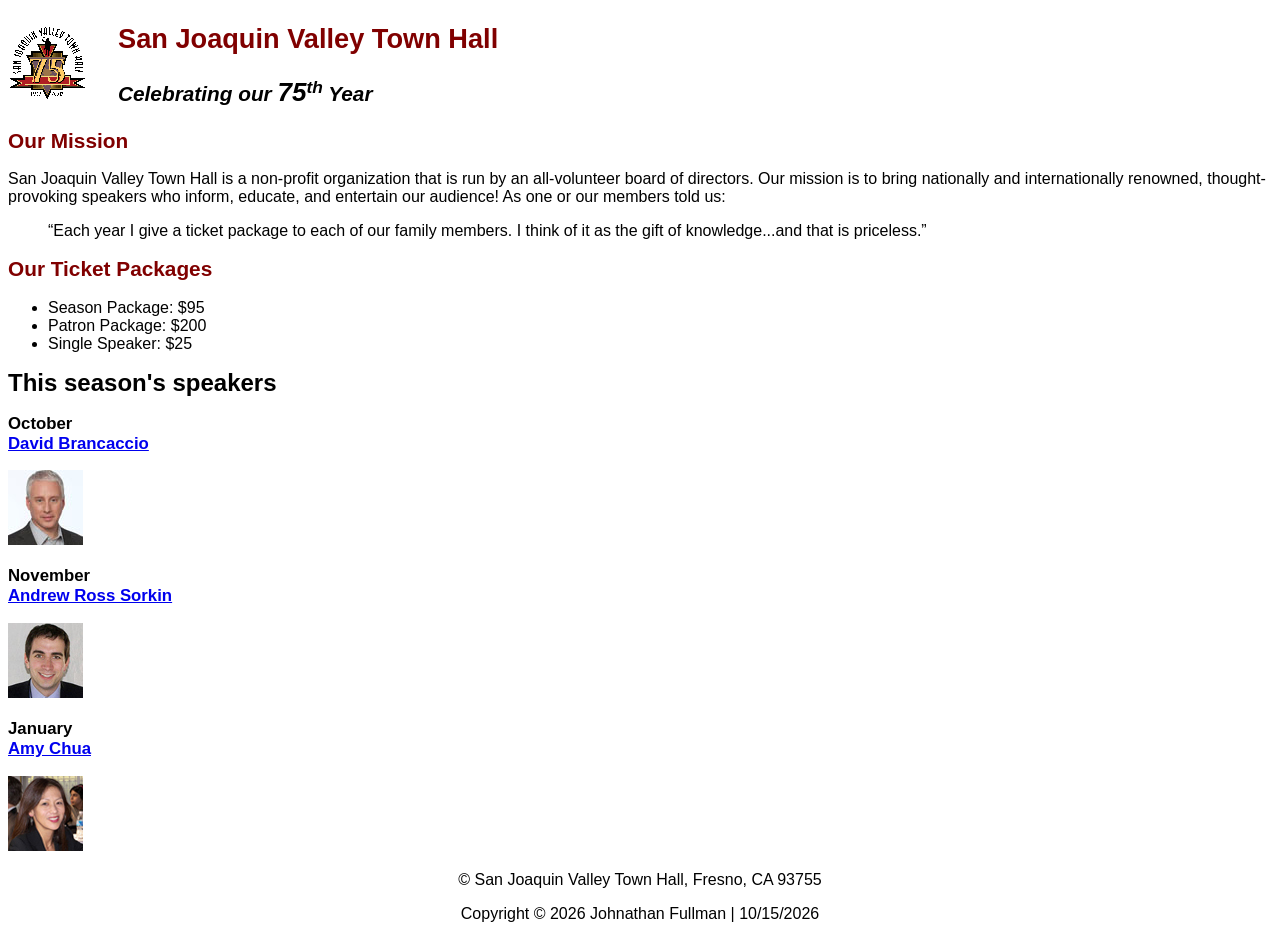
<file: index.html>
<!DOCTYPE html>
<html lang="en">

<head>
	<meta charset="utf-8">
	<title>San Joaquin Valley Town Hall</title>
	<link rel="icon" href="images/favicon.ico">
	<link rel="stylesheet" href="styles/main.css">
</head>

<body>
	<header>
		<img src="images/town_hall_logo.gif" alt="Town Hall logo" height="80">
		<h2>San Joaquin Valley Town Hall</h2>
		<h3>Celebrating our <em class="large">75</em><sup>th</sup> Year</h3>
	</header>
	<main>
		<h2>Our Mission</h2>
		<p>San Joaquin Valley Town Hall is a non-profit organization that is run by an 
			all-volunteer board of directors. Our mission is to bring nationally and 
			internationally renowned, thought-provoking speakers who inform, educate, 
			and entertain our audience! As one or our members told us:</p>
		<blockquote>&ldquo;Each year I give a ticket package to each of our family members. 
			I think of it as the gift of knowledge...and that is priceless.&rdquo;</blockquote>

		<h2>Our Ticket Packages</h2>
		<ul>
			<li>Season Package: $95</li>
			<li>Patron Package: $200</li>
			<li>Single Speaker: $25</li>
		</ul>

		<h1>This season's speakers</h1>
		<h3>October<br><a href="speakers/brancaccio.html">David Brancaccio</a></h3>
		<img src="images/brancaccio75.jpg" alt="David Brancaccio photo">
		<h3>November<br><a href="speakers/sorkin.html">Andrew Ross Sorkin</a></h3>
		<img src="images/sorkin75.jpg" alt="Andrew Ross Sorkin photo">
		<h3>January<br><a href="speakers/chua.html">Amy Chua</a></h3>
		<img src="images/chua75.jpg" alt="Amy Chua photo">
	</main>
	<footer>
		<p>&copy; San Joaquin Valley Town Hall, Fresno, CA 93755</p>
		<p>Copyright &copy; 2026 Johnathan Fullman | 10/15/2026</p>
	</footer>
</body>
</html>
</file>
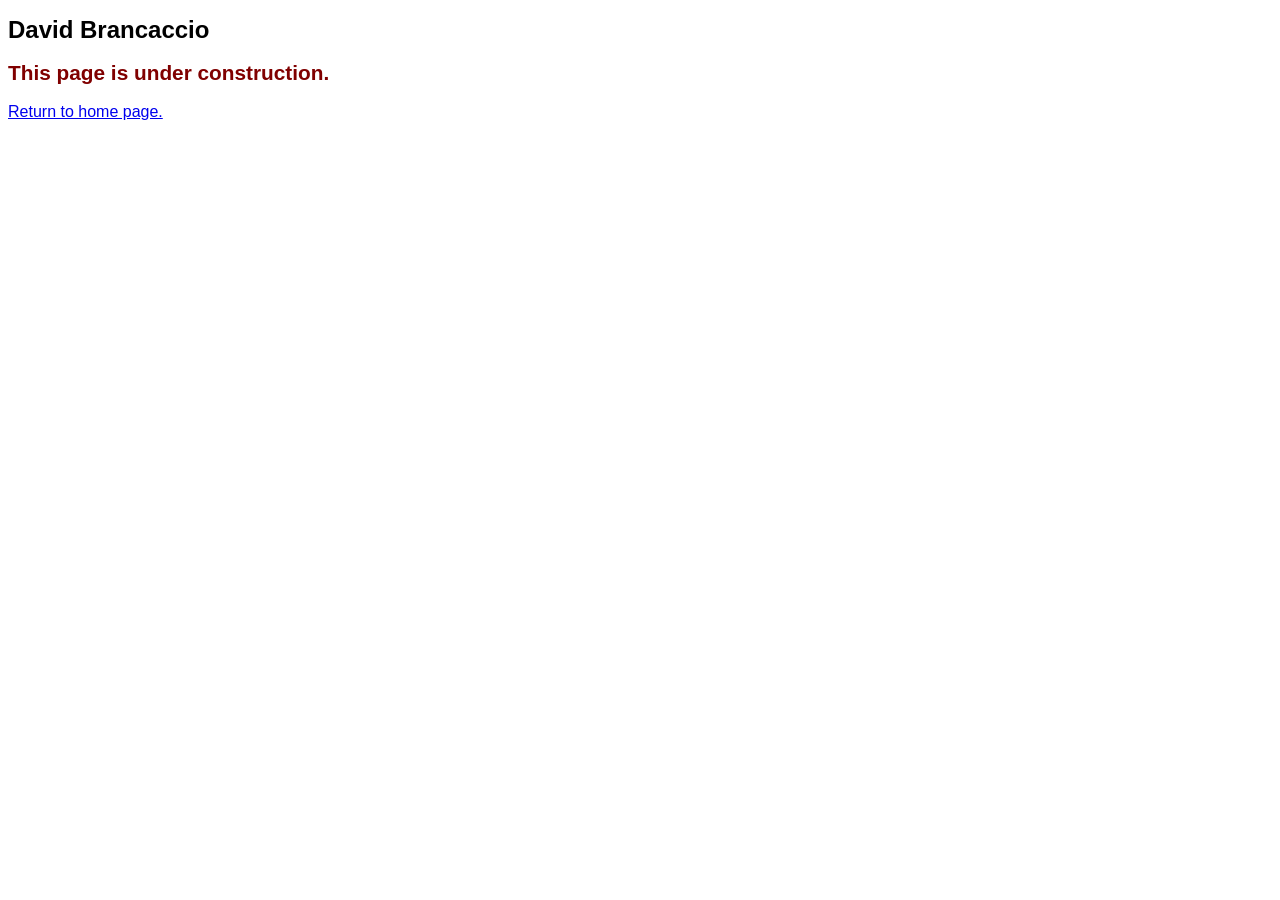
<file: speakers/brancaccio.html>
<!DOCTYPE html>
<html lang="en">

<head>
	<meta charset="utf-8">
	<title>San Joaquin Valley Town Hall</title>
	<link rel="icon" href="../images/favicon.ico">
	<link rel="stylesheet" href="../styles/main.css">
</head>

<body>
	<main>
		<h1>David Brancaccio</h1>
		<h2>This page is under construction.</h2>
		<p><a href="../c3_index.html">Return to home page.</a></p>
	</main>
</body>

</html>
</file>
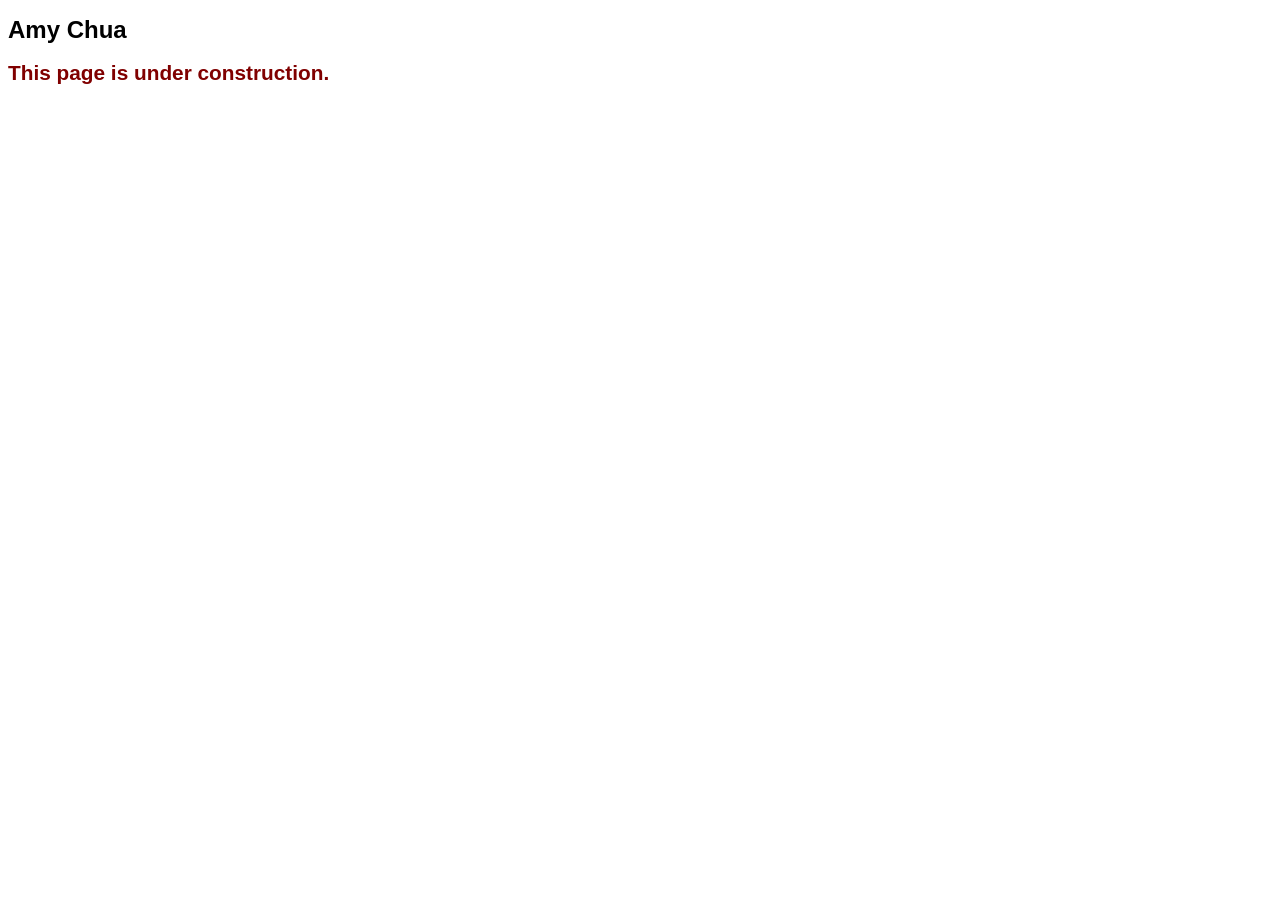
<file: speakers/chua.html>
<!DOCTYPE html>
<html lang="en">

<head>
	<meta charset="utf-8">
	<title>San Joaquin Valley Town Hall</title>
	<link rel="icon" href="../images/favicon.ico">
	<link rel="stylesheet" href="../styles/main.css">
</head>

<body>
	<main>
		<h1>Amy Chua</h1>
		<h2>This page is under construction.</h2>
	</main>
</body>

</html>
</file>
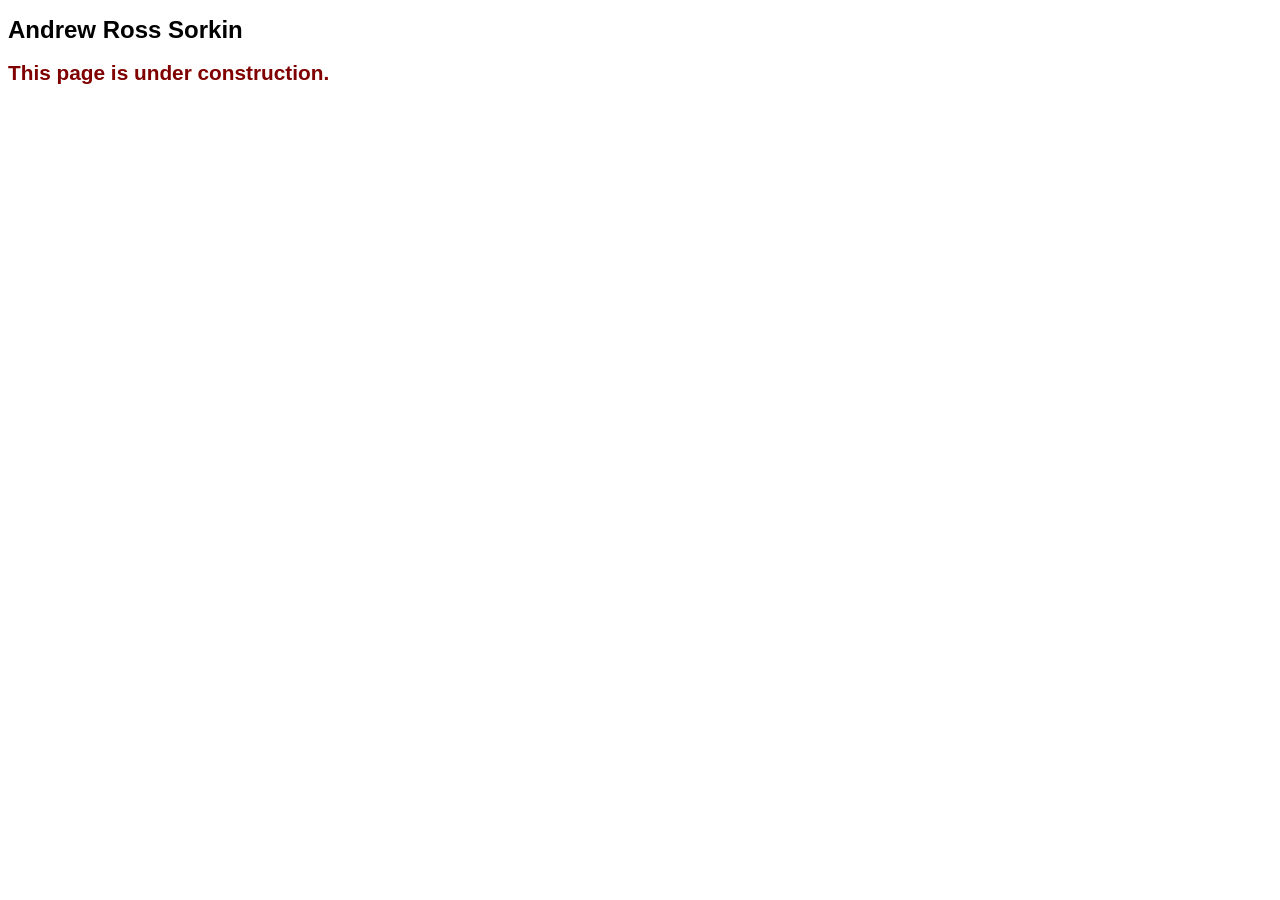
<file: speakers/sorkin.html>
<!DOCTYPE html>
<html lang="en">

<head>
	<meta charset="utf-8">
	<title>San Joaquin Valley Town Hall</title>
	<link rel="icon" href="../images/favicon.ico">
	<link rel="stylesheet" href="../styles/main.css">
</head>

<body>
	<main>
		<h1>Andrew Ross Sorkin</h1>
		<h2>This page is under construction.</h2>
	</main>
</body>

</html>
</file>
<file: styles/main.css>
/* A06 - Chapter 4: Format the Town Hall home page
   Copyright 2026 Johnathan Fullman | Due Date: 10/15/2026 */

/* CSS variable */
:root {
    --accent-color: #800000;
}

/* Default styles */
body {
    font-family: Arial, Helvetica, sans-serif;
    font-size: 100%;
}
a:focus, a:hover {
    font-style: italic;
    color: var(--accent-color);
}
h1 {
    font-size: 150%;
}
h2 {
    font-size: 130%;
    color: var(--accent-color);
}
h3 {
    font-size: 105%;
}

/* Header */
header {
    h2 {
        font-size: 170%;
        text-indent: 30px;
    }
    h3 {
        font-size: 130%;
        font-style: italic;
        text-indent: 30px;
    }
    img {
        float: left;
    }
}

/* Main content */
main {
    clear: left;
}

/* Footer */
footer {
    p {
        text-align: center;
    }
}

/* Class selector */
.large {
    font-size: 125%;
}
</file>
